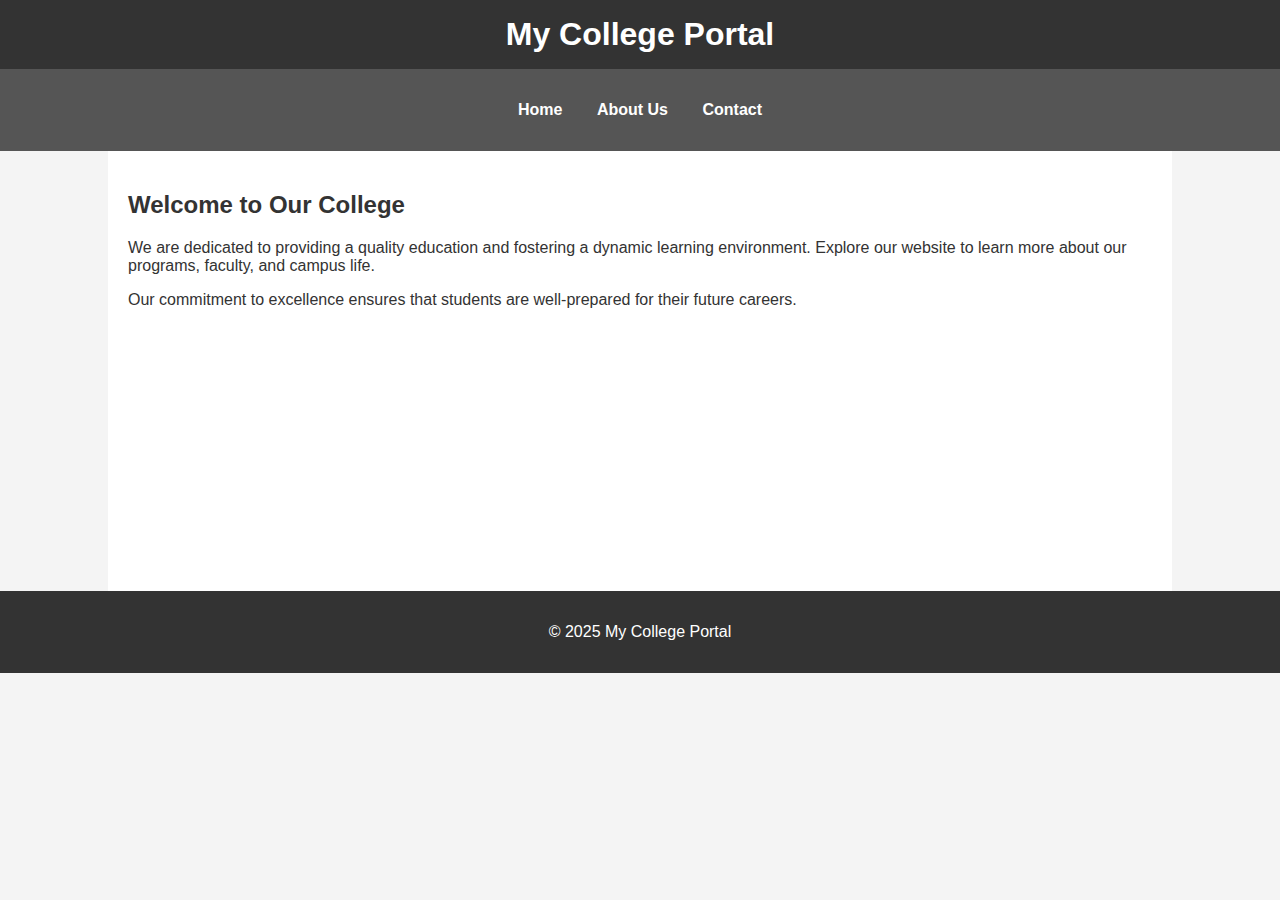
<file: index.html>
<!DOCTYPE html>
<html>
<head>
<title>Home - My College Portal</title>
<link rel="stylesheet" href="style.css">
</head>
<body>
<header>
<h1>My College Portal</h1>
</header>
<nav>
<ul>
<li><a href="index.html">Home</a></li>
<li><a href="about.html">About Us</a></li>
<li><a href="contact.html">Contact</a></li>
</ul>
</nav>
<div class="content container">
<h2>Welcome to Our College</h2>
<p>We are dedicated to providing a quality education and fostering a dynamic learning
environment. Explore our website to learn more about our programs, faculty, and campus life.</p>
<p>Our commitment to excellence ensures that students are well-prepared for their future
careers.</p>
</div>
<footer>
<p>© 2025 My College Portal</p>
</footer>
</body>
</html>
</file>
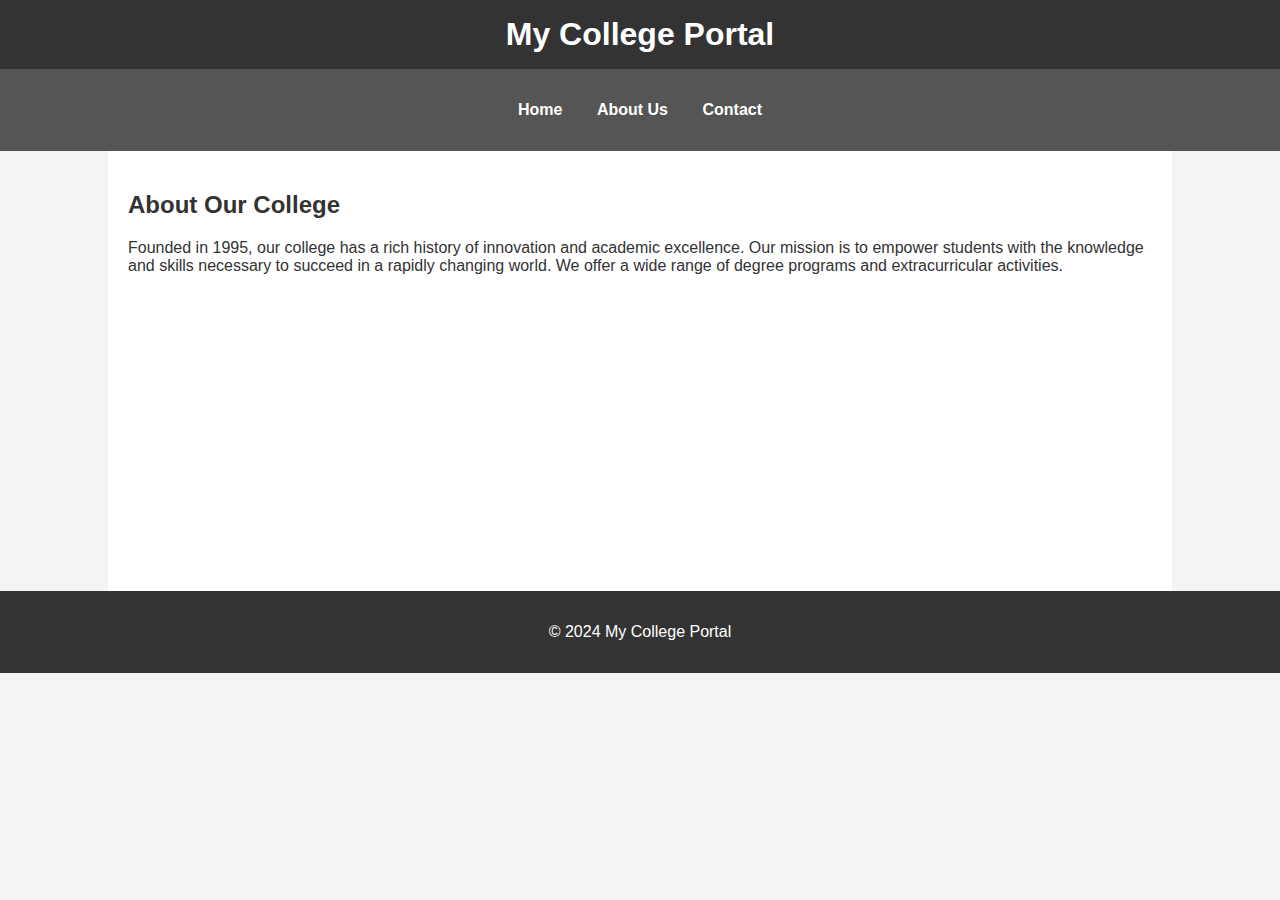
<file: about.html>
<!DOCTYPE html>
<html>
<head>
<title>About Us - My College Portal</title>
<link rel="stylesheet" href="style.css">
</head>
<body>
<header>
<h1>My College Portal</h1>
</header>
<nav>
<ul>
<li><a href="index.html">Home</a></li>
<li><a href="about.html">About Us</a></li>
<li><a href="contact.html">Contact</a></li>
</ul>
</nav>
<div class="content container">
<h2>About Our College</h2>
<p>Founded in 1995, our college has a rich history of innovation and academic excellence. Our
mission is to empower students with the knowledge and skills necessary to succeed in a rapidly changing
world. We offer a wide range of degree programs and extracurricular activities.</p>
</div>
<footer>
<p>© 2024 My College Portal</p>
</footer>
</body>
</html>
</file>
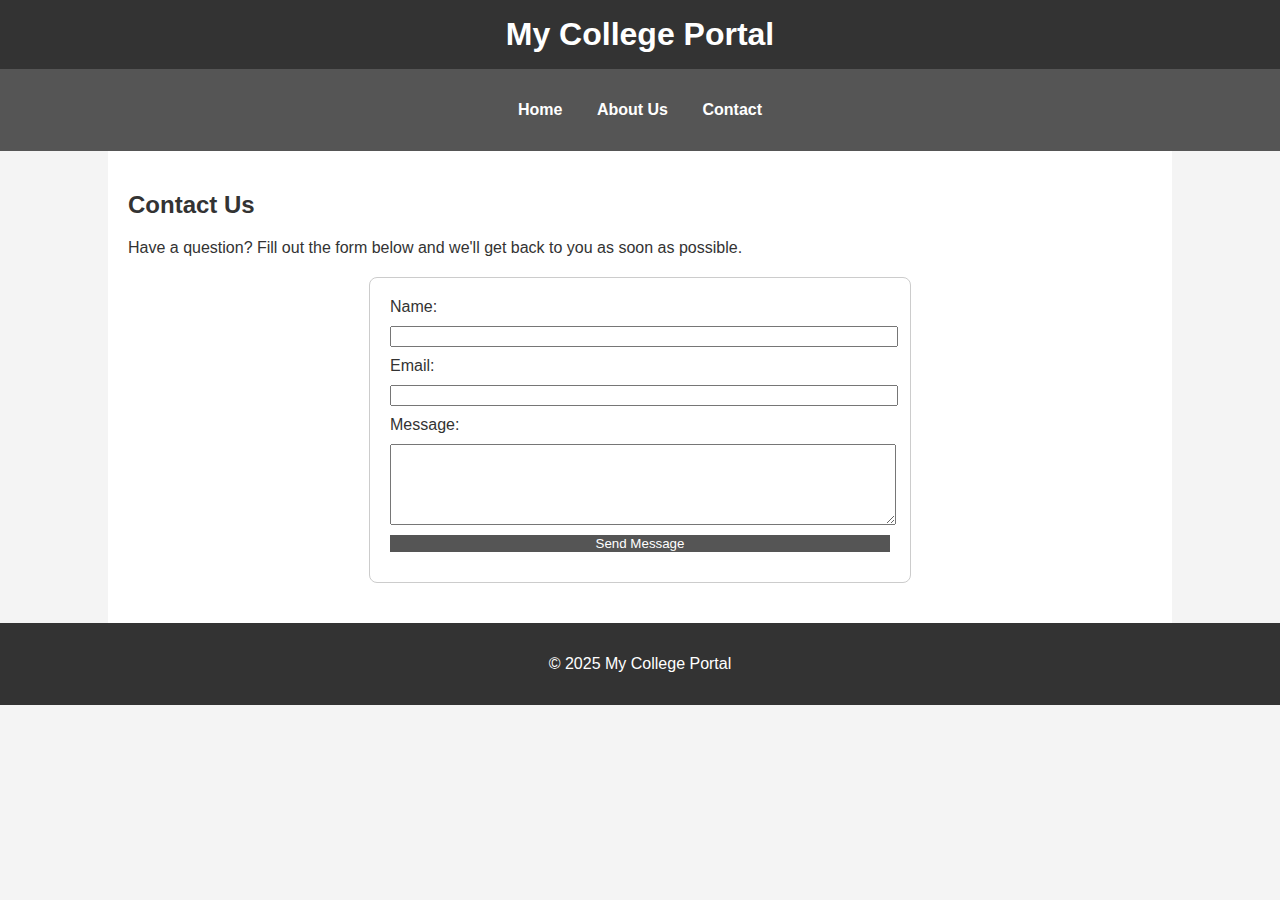
<file: contact.html>
<!DOCTYPE html>
<html>
<head>
<title>Contact Us - My College Portal</title>
<link rel="stylesheet" href="style.css">
</head>
<body>
<header>
<h1>My College Portal</h1>
</header>
<nav>
<ul>
<li><a href="index.html">Home</a></li>
<li><a href="about.html">About Us</a></li>
<li><a href="contact.html">Contact</a></li>
</ul>
</nav>
<div class="content container">
<h2>Contact Us</h2>
<p>Have a question? Fill out the form below and we'll get back to you as soon as possible.</p>
<form action="process_form.php" method="post">
<label for="name">Name:</label>
<input type="text" id="name" name="name" required>
<label for="email">Email:</label>
<input type="email" id="email" name="email" required>
<label for="message">Message:</label>
<textarea id="message" name="message" rows="5" required></textarea>
<input type="submit" value="Send Message">
</form>
</div>
<footer>
<p>© 2025 My College Portal</p>
</footer>
</body>
</html>
</file>
<file: style.css>
body {
font-family: Arial, sans-serif;
margin: 0;
padding: 0;
background-color: #f4f4f4;
color: #333;
}
.container {
width: 80%;
margin: 0 auto;
overflow: hidden;
}
header {
background: #333;
color: #fff;
padding: 1rem 0;
text-align: center;
}
header h1 {
margin: 0;
}
nav {
background: #555;
color: #fff;
padding: 1rem 0;
}
nav ul {
list-style: none;
padding: 0;
text-align: center;
}
nav ul li {
display: inline;
margin: 0 15px;
}
nav a {
color: #fff;
text-decoration: none;
font-weight: bold;
}
.content {
padding: 20px;
background: #fff;
min-height: 400px;
}
footer {
background: #333;
color: #fff;
text-align: center;
padding: 1rem 0;
position: relative;
bottom: 0;
width: 100%;
}
form {
max-width: 500px;
margin: 20px auto;
padding: 20px;
border: 1px solid #ccc;
border-radius: 8px;
}
label, input, textarea {
display: block;
width: 100%;
margin-bottom: 10px;
}
input[type="submit"] {
background: #555;
color: #fff;
border: none;
cursor: pointer;
}
</file>
